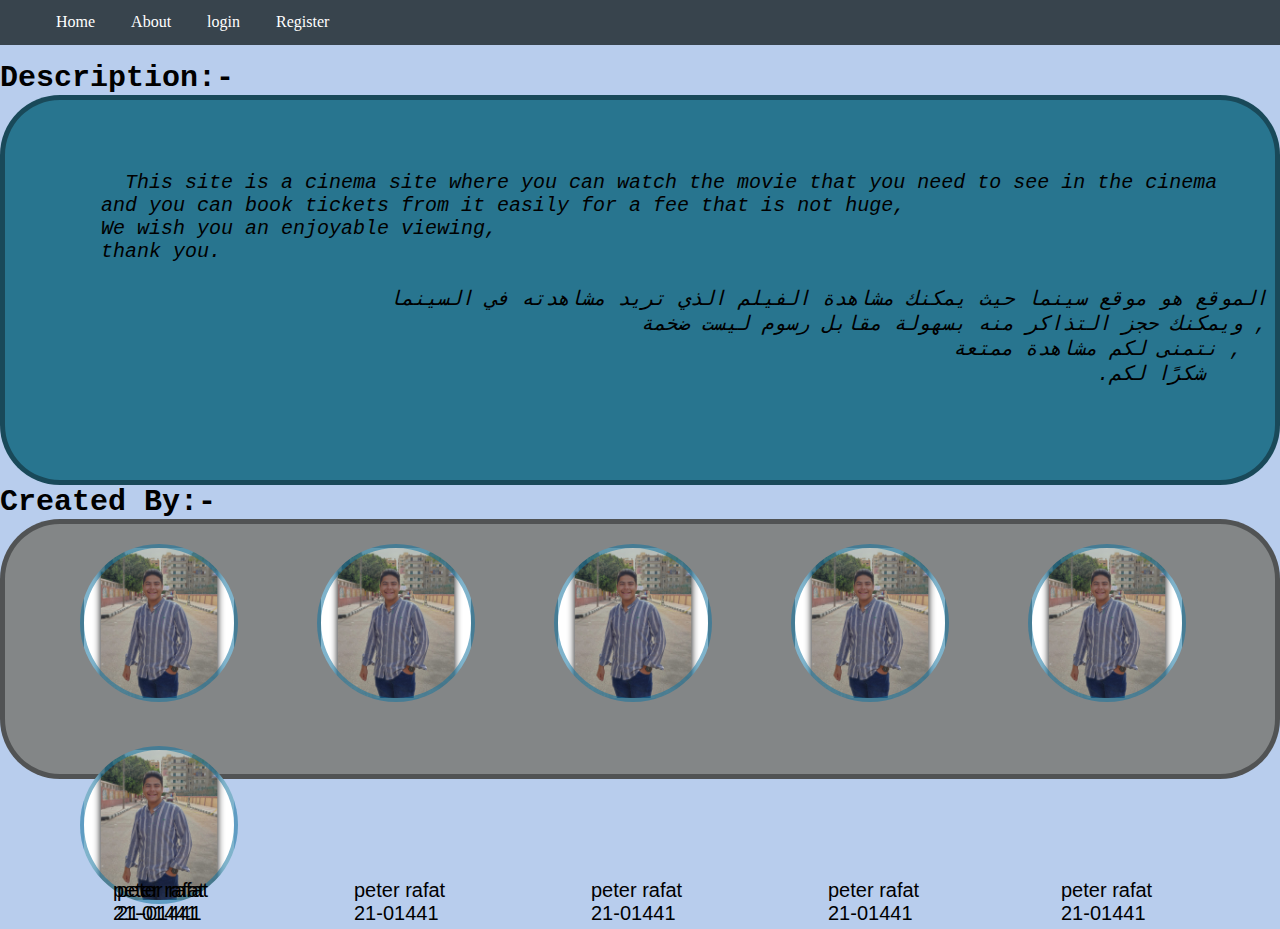
<file: about.html>
<!DOCTYPE html>
<html lang="en">

<head>
    <meta charset="UTF-8">
    <link rel="stylesheet" href="about.css">

    <title>about</title>
</head>

<body>
  <ul>
    <li><a href="index.html">Home</a></li>
    <li><a href="about.html">About</a></li>
    <li><a href="login.html">login</a></li>
    <li><a href="Register.html">Register</a></li>
</ul>



  <b>Description:-</b>
  <div class="Descriptions">
    <pre>
        <p>        <i>
          This site is a cinema site where you can watch the movie that you need to see in the cinema 
        and you can book tickets from it easily for a fee that is not huge,
        We wish you an enjoyable viewing,
        thank you.

                                ذا الموقع هو موقع سينما حيث يمكنك مشاهدة الفيلم الذي تريد مشاهدته في السينما
                                                     ويمكنك حجز التذاكر منه بسهولة مقابل رسوم ليست ضخمة , 
                                                                               نتمنى لكم مشاهدة ممتعة ,
                                                                                           .شكرًا لكم
    </i>
        </p>
     </pre>
   </div>
      <b>Created By:-</b>
      <div class="created_by">
        <p class="team_icon" id="peterimg"> </p>
        <p class="text" id="petertext">peter rafat<br>21-01441</p>
        <p class="team_icon" id="peterimg"> </p>
        <p class="text" id="petertext">peter rafat<br>21-01441</p>
        <p class="team_icon" id="peterimg"> </p>
        <p class="text" id="petertext">peter rafat<br>21-01441</p>
        <p class="team_icon" id="peterimg"> </p>
        <p class="text" id="petertext">peter rafat<br>21-01441</p>
        <p class="team_icon" id="peterimg"> </p>
        <p class="text" id="petertext">peter rafat<br>21-01441</p>
        <p class="team_icon" id="peterimg"> </p>
        <p class="text" id="petertext">peter rafat<br>21-01441</p>
        
      </div>
    
</body>

</html>
</file>
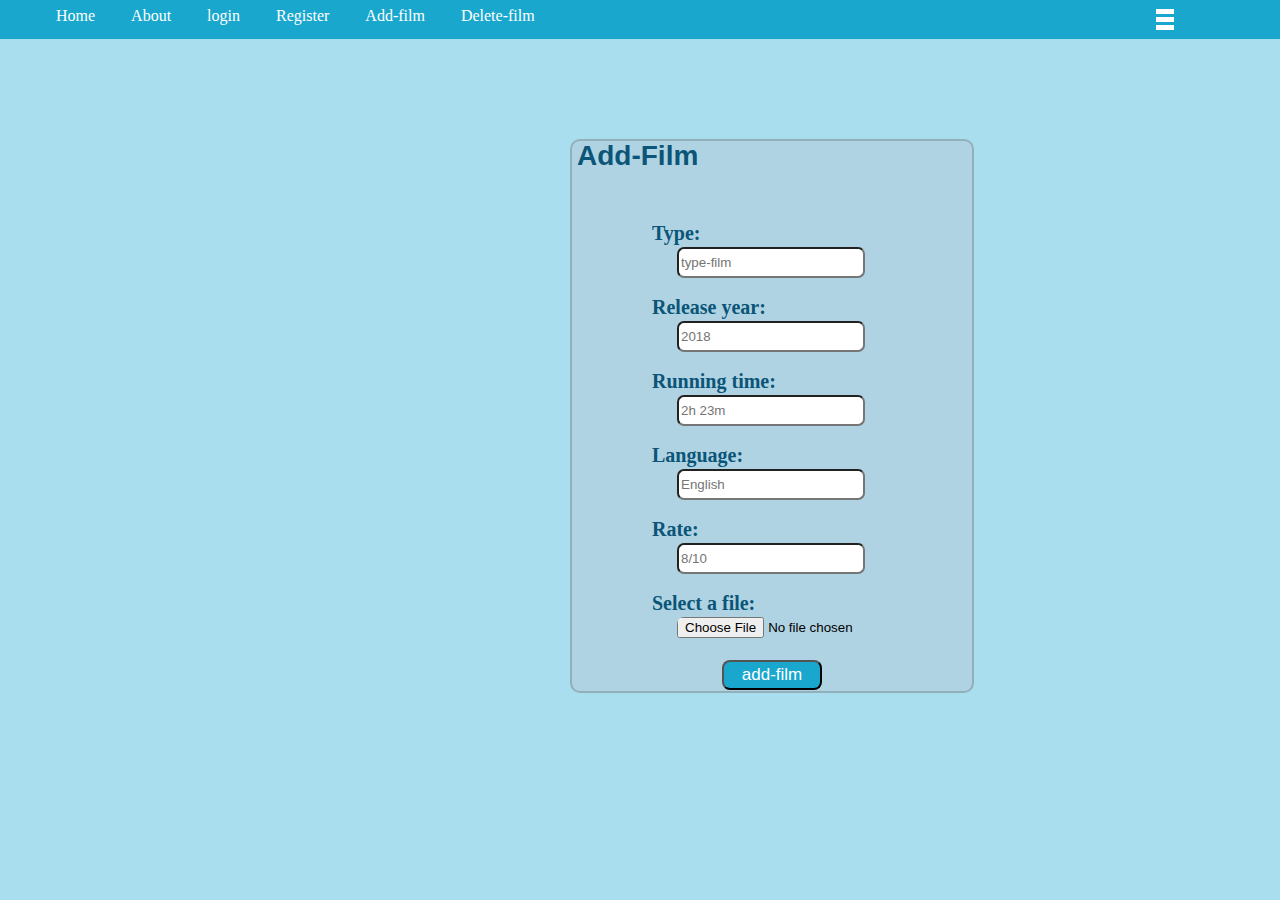
<file: add-film.html>
<!DOCTYPE html>

<head>
    <meta charset="UTF-8">
    <title>add-film</title>
    <link rel="stylesheet" href="add-film.css">
</head>

<body>
    <div>
        <ul>
            <li><a href="index.html">Home</a></li>
            <li><a href="about.html">About</a></li>
            <li><a href="login.html">login</a></li>
            <li><a href="Register.html">Register</a></li>
            <li> <a href="add-film.html">Add-film</a></li>
            <li> <a href="add-film.html">Delete-film</a></li>
        </ul>

    </div>

    <div class="dropdown">

        <button id="myBtn" class="dropbtn">
            <span></span>
            <span></span>
            <span></span>
        </button>

        <div id="myDropdown" class="dropdown-content">
            <a href="index.html">Home</a>
            <a href="about.html">About</a>
            <a href="login.html">login</a>
            <a href="Register.html">Register</a>
            <a href="add-film.html">Add-film</a>
        </div>
    </div>

    <div class="add">
        <h3>Add-Film</h3>
        <form>
            <label for="type" class="text"><b>Type:</b></label><br>
            <input type="text" placeholder="type-film" id="infilm" name="type"><br><br>

            <label for="Release-year" class="text"><b>Release year:</b></label><br>
            <input type="text" placeholder="2018" id="infilm" name="Release-year"><br><br>

            <label for="Running-time" class="text"><b>Running time:</b></label><br>
            <input type="text" placeholder="2h 23m" id="infilm" name="Running-time"><br><br>

            <label for="Language" class="text"><b>Language: </b></label><br>
            <input type="text" placeholder="English" id="infilm" name="Language "><br><br>

            <label for="Rate" class="text"><b>Rate:</b></label><br>
            <input type="text" placeholder="8/10" id="infilm" name="Rate"><br><br>

            <label for="myfile" class="text"><b>Select a file:</b></label><br>
            <input type="file" id="infilm" name="myfile"><br><br>
            <input type="submit" value="add-film" class="submit">


        </form>
    </div>


</body>

</html>
</file>
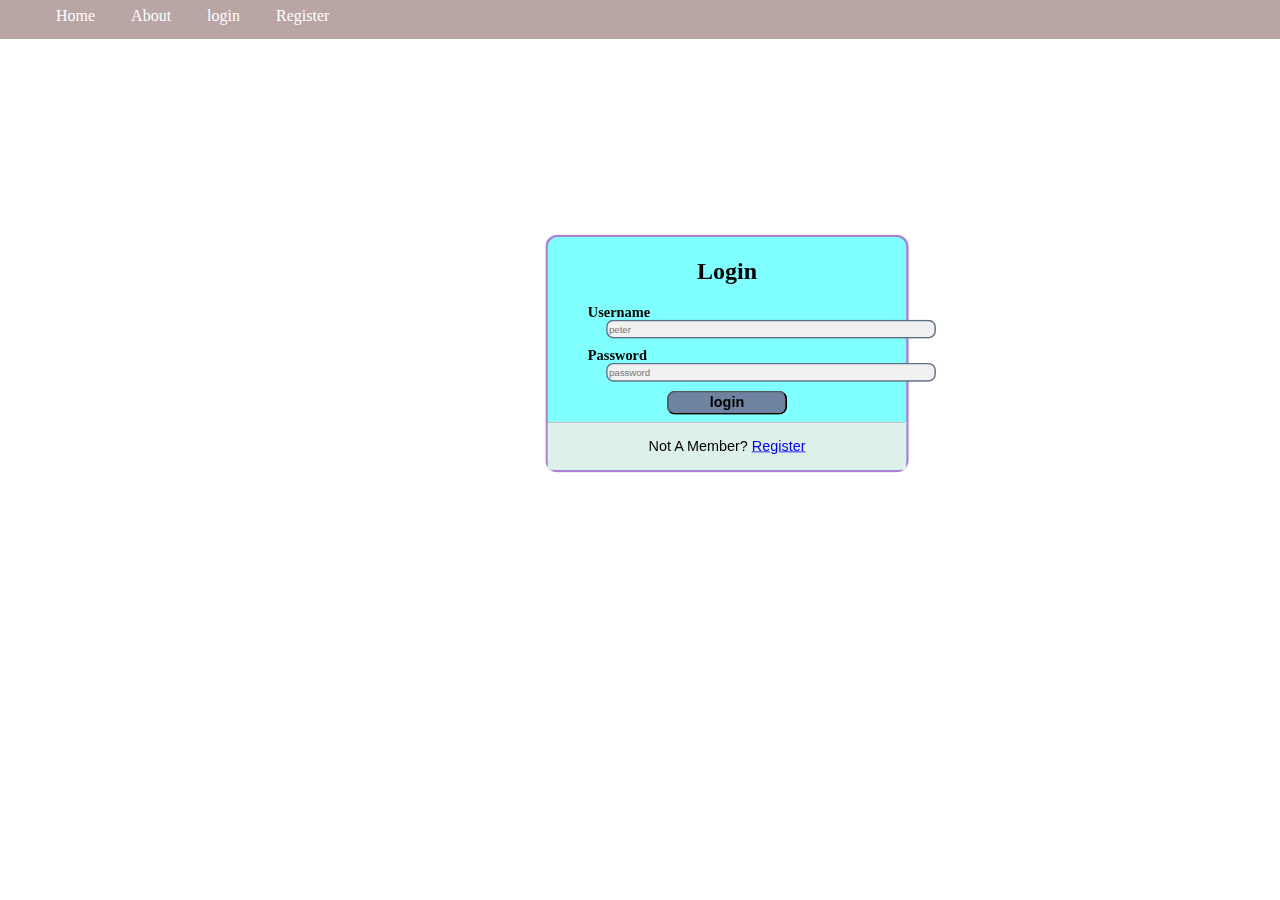
<file: login.html>
<!DOCTYPE html>
<html lang="en">

<head>
    <meta charset="UTF-8">
    <link rel="stylesheet" href="login.css">
    <title>Document</title>
</head>

<body>
    <ul>
        <li><a href="index.html">Home</a></li>
        <li><a href="about.html">About</a></li>
        <li><a href="login.html">login</a></li>
        <li><a href="Register.html">Register</a></li>
    </ul>
    <div class="all_login">
        <form>
            <h2>login</h2>
            <label for="email" class="text"><b>Username</b></label><br>
            <input type="email" placeholder="peter" id="email"><br><br>
            <label for="password" class="text"><b>password</b></label><br>
            <input type="password" placeholder="password" id="password"><br><br>
            <button type="submit" class="login_button"><b>login</b></button>
            <div class="login">
                <hr>
                <p>Not a member? <a href="Register.html">Register</a></p>
            </div>
        </form>
    </div>
   

</body>

</html>
</file>
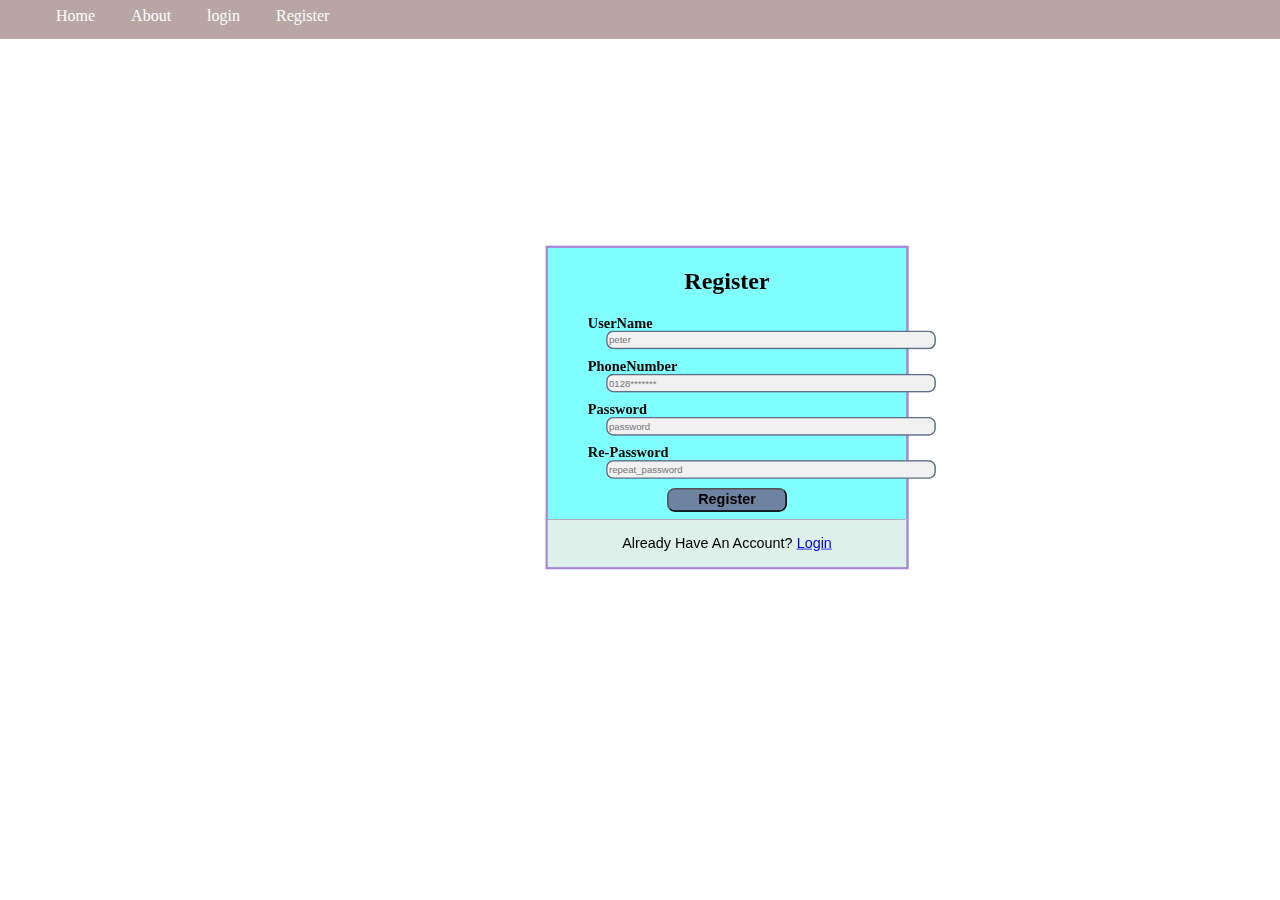
<file: Register.html>
<!DOCTYPE html>
<html lang="en">

<head>
    <meta charset="UTF-8">
    <link rel="stylesheet" href="Register.css">
    <title>Register</title>
</head>

<body>
    <ul>
        <li><a href="index.html">Home</a></li>
        <li><a href="about.html">About</a></li>
        <li><a href="login.html">login</a></li>
        <li><a href="Register.html">Register</a></li>
    </ul>
    <div class="all_Register">
        <form>
            <h2>Register</h2>

            <label for="email" class="text"><b>UserName</b></label><br>
            <input type="email" placeholder="peter" id="UserName" name="UserName"><br><br>

            <label for="email" class="text"><b>PhoneNumber</b></label><br>
            <input type="email" placeholder="0128*******" id="phonenumber" name="phonenumber"><br><br>

            <label for="password" class="text"><b>password</b></label><br>
            <input type="password" placeholder="password" id="password" name="password"><br><br>

            <label for="re_password" class="text"><b>re-password</b></label><br>
            <input type="password" placeholder="repeat_password" id="re_password" name="re-password"><br><br>
            
            <button type="submit" class="Register_button"><b>Register</b></button>

            <div class="login">
                <hr>
                <p>Already have an account? <a href="login.html">login</a></p>
            </div>
            
        </form>
    </div>
   

</body>

</html>
</file>
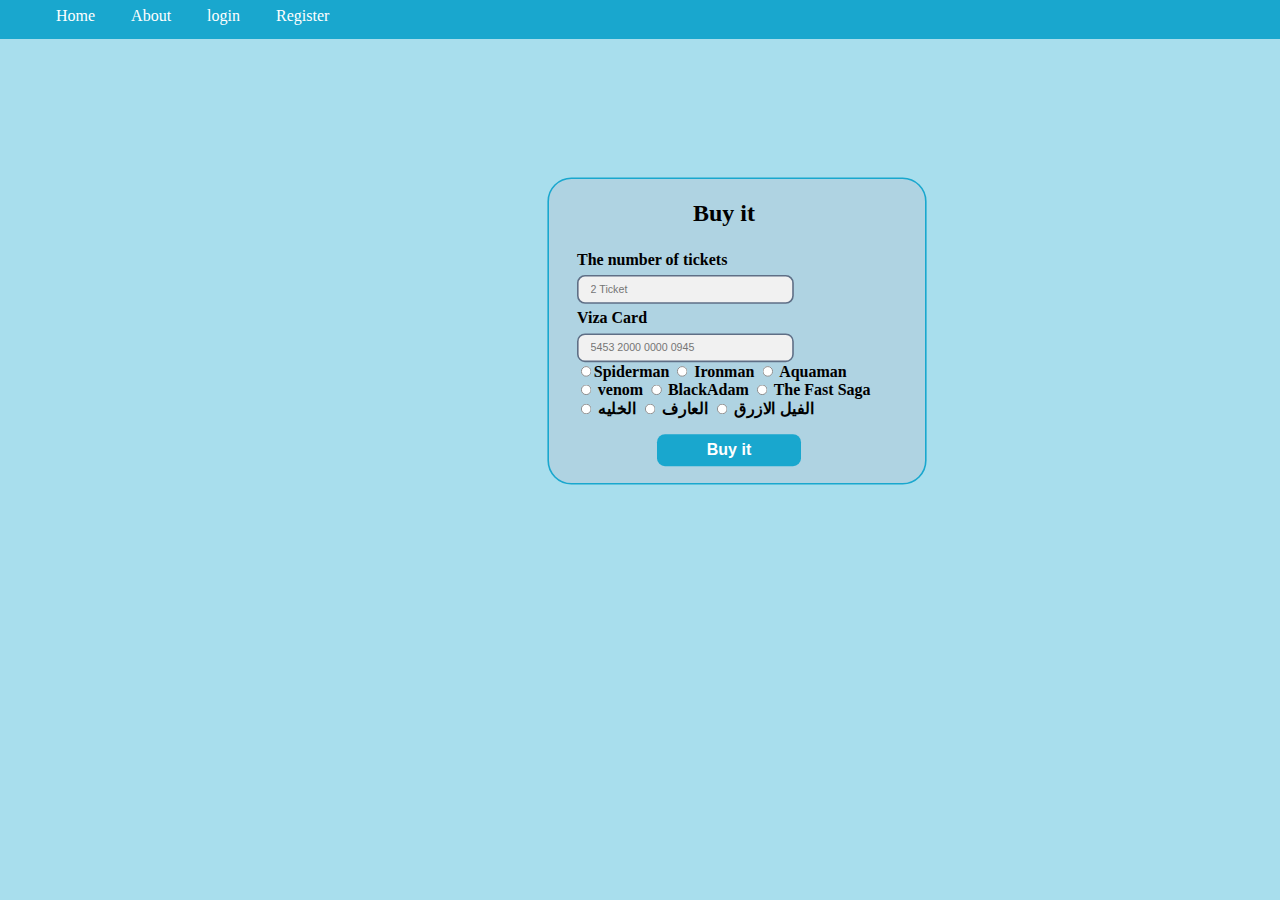
<file: Ticket_page.html>
<!DOCTYPE html>
<html lang="en">

<head>
    <meta charset="UTF-8">
    <link rel="stylesheet" href="Ticket_page.css">
    <title>Ticket_page</title>
</head>

<body>
    <ul>
        <li><a href="index.html">Home</a></li>
        <li><a href="about.html">About</a></li>
        <li><a href="login.html">login</a></li>
        <li><a href="Register.html">Register</a></li>
    </ul>
    <div class="ticket">
        <form>
            <h2 class="h2">Buy it</h2>
            <div class="Recording-data1">
              
                <label for="text" class="text"><b>The number of tickets</b></label><br>
                <input type="text"
                       placeholder="2 Ticket"
                       class="input"
                       id="first"
                       name="Numberofticket"><br>

                <label for="number" class="text"><b>Viza Card</b></label><br>
                <input type="text" required
                        placeholder="5453 2000 0000 0945"
                        class="input" 
                        id="viza"
                        name="viza"><br>

            </div>

            

            <div class="Recording-data">

                <input type="radio"name="Spiderman" id="SP" value="spiderman>
                <label for="SP" class="film"><b>Spiderman</b></label>

                <input type="radio"name="Ironman" id="im" value="Ironman">
                <label for="Ironman"  class="film"><b>Ironman</b></label>

                <input type="radio" name="Aquaman" id="aq" value="Aquaman">
                <label for="Aquaman"  class="film"><b>Aquaman</b></label>

            </div>
            <div class="Recording-data">

                <input type="radio"name="venom" id="venom" value="venom" >
                <label for="venom" class="phone"><b>venom</b></label>

                <input type="radio"name="BlackAdam" id="fl" value="BlackAdam">
                <label for="BlackAda" class="phone"><b> BlackAdam</b></label>

                <input type="radio"name="Shazam" id="paranormal" value="The Fast Saga">
                <label for="The Fast Saga"  class="phone"><b> The Fast Saga</b></label>

            </div>

            <div class="Recording-data">

                <input type="radio"name="blue" id="blue" value="blue" >
                <label for="blue" class="phone"><b>الفيل الازرق</b></label>

                <input type="radio"name="elarf" id="fl" value="elarf">
                <label for="elarf" class="phone"><b> العارف</b></label>

                <input type="radio"name="el" id="paranormal" value="el">
                <label for="el"  class="phone"><b> الخليه</b></label>

            </div>
            <button type="submit" class="Buy-it"><b>Buy it</b></button>

        </form>
    </div>

</body>

</html>
</file>
<file: about.css>
body{
    background-color:#b8cded;
    color: black;
    margin: 0%;
    padding: 0%;
}
ul{
    list-style-type: none;
    background-color: #38444d;
    margin-top: -1px;
   
    
}
li a {
    text-decoration: none;
    color: white;
   
}
li{
   display: inline-block;  
   padding: 14px 16px;
}
li a:hover{
    background-color: #4CAF50;
    padding: 14px 14px;
}
.dropdown-content {
    display: none;
    position: absolute;
    right: 15px;
    background-color: #f9f9f993;
    min-width: 140px;
    border-radius: 25px;
    width: 100px;


}


b{
    font-size: 30px;
    font-family: 'Courier New', Courier, monospace;
    
}
p{
    font-size: 20px;
}
.team_icon{
    display: inline-flex;
    width: 150px;
    height: 150px;
    background-repeat: no-repeat;
    background-size: 100%;
    border-radius: 200px;
    margin-left: 75px;
    border: 4px #15739f8b solid;

}
.text{
    display: inline-flex;
    position: absolute;
    bottom: -45px;
    font-family: 'Franklin Gothic Medium', 'Arial Narrow', Arial, sans-serif;

}
#peterimg{
    background-image: url("images/peter.jpeg");

}  
#peterimg:hover{
   filter: brightness(80%);
}
#petertext{
    
   display: inline;
   margin-left: -125px;
}

.created_by{
    background-color: rgb(131, 134, 135);
    height: 250px; 
    border: 5px rgba(0, 0, 0, 0.377) solid;
    border-radius: 60px;
}
.Descriptions{
    background-color: rgb(40, 117, 143);
    height: 380px; 
    border: 5px rgba(0, 0, 0, 0.377) solid;
    border-radius: 60px;
}
</file>
<file: add-film.css>
body {
    margin: 0%;
    background-color: #19a7ce60;
    
}ul {
    list-style-type: none;
    background-color: #19A7CE;
    margin-top: -7px;



}

li a {
    text-decoration: none;
    color: white;

}

li {
    display: inline-block;
    padding: 14px 16px;
}

li a:hover {
    background-color: #146C94;
    padding: 14px 14px;
}

.dropdown-content {
    display: none;
    position: absolute;
    right: 15px;
    background-color: #19A7CE;
    min-width: 140px;
    border-radius: 25px;
    width: 100px;


}

.dropdown-content a {
    color: white;
    padding: 13px 30px;
    text-decoration: none;
    display: block;
}

.dropdown-content a:hover {
    background-color: #146C94
}

.dropbtn {
    border: none;
    background: none;
    width: 30px;
    height: 10px;
    color: #fff;
    cursor: pointer;
    position: absolute;
    top: 8px;
    right: 100px;
}

.dropbtn span {
    display: block;
    background-color: #fff;
    height: 5px;
    margin-bottom: 3px;
    transition: all 0.3s ease;
}

.dropbtn:hover span:first-child,
.dropbtn:hover span:nth-child(2),
.dropbtn:hover span:last-child {

    background-color: #146C94;
}

.dropbtn:hover span:first-child {
    transform: rotate(45deg);
}

.dropbtn:hover span:last-child {
    transform: rotate(45deg)
}

.dropbtn:hover span:nth-child(2) {
    transform: rotate(45deg);

}

.show {
    display: block;
}

.category-name{
    margin-left: 100px;
    color: #146C94;
    font-family: 'Segoe UI', Tahoma, Geneva, Verdana, sans-serif;
    font-size: 30px;
    letter-spacing: 1px;
   

}
h3{
    font-size: 28px;
    font-family: 'Gill Sans', 'Gill Sans MT', Calibri, 'Trebuchet MS', sans-serif;
    color: #0b5578;  
    margin-top: -1px; 
    margin-left: 5px; 

}
.add{
    border: 2px rgba(0, 0, 0, 0.164) solid ;
    border-radius: 10px;
    background-color: #AFD3E2;
    width: 400px;
    height: 550px;
    margin-left: 570px;
    margin-top: 100px;

}
form{
    margin-top: 50px;
    margin-left: 105px;

}
.text {
    font-size: 20px;
    margin-left: -25px;
    color: #0b5578;   
}
#infilm{
    border-radius: 7px;
    height: 25px;
    width: 180px;
    margin-top: 2px;
    outline: none;
}
.submit{
    width: 100px;
    height: 30px;
    font-size: 17px;
    font-family:'Franklin Gothic Medium', 'Arial Narrow', Arial, sans-serif ;
    margin-left: 45px;
    border-radius: 8px;
    background-color: #19A7CE;
    color: white;
}
.submit:hover{
    background-color: #146C94;
    cursor: pointer;
}
</file>
<file: login.css>
body {
    background-image: url("https://www.shutterstock.com/image-photo/cinema-theater-auditoriumbusiness-background-260nw-440116117.jpg");
    width: 100%;
    background-size: cover;
    margin: 0%;

}

ul {
    list-style-type: none;
    background-color: #3c02015b;
    margin-top: -7px;


}

li a {
    text-decoration: none;
    color: white;

}

li {
    display: inline-block;
    padding: 14px 16px;
}

li a:hover {
    background-color: #5F6F86;
    padding: 14px 14px;
}

h2 {
    font-size: 30px;
}

.all_login {
    position: absolute;
    left: 500px;
    text-align: center;
    text-transform: capitalize;
    margin-top: 150px;
    border: 3px rgb(173, 129, 213) solid;
    border-radius: 15px;
    width: 35%;
    background-color: rgba(0, 255, 255, 0.502);
    transform: scale(.8);
    transition: all .5s ease-out;
}
.all_login:hover{
    border: 2px #146C94 solid ;
    transform: scale(1.2);
}

.text {
    font-size: 18px;
    position: absolute;
    left: 50px;
}

#email,
#password {
    width: 450px;
    height: 20px;
    position: absolute;
    left: 50px;
    background: #f1f1f1;
    outline: none;
    border: 2px #5F6F86 solid;
    border-radius: 10px;
    transform: scale(.9);
    transition: all .4s ease-out;
}
#email:hover,
#password:hover{
    border: 2px #2ec48d solid ;
    transform: scale(1.1);

}

.login_button {
    width: 150px;
    height: 30px;
    cursor: pointer;
    background-color: #6e83a1;
    font-size: 18px;
    border-radius: 10px;


}

.login_button:hover {
    background-color: #5F6F86;
}

.login {
    font-size: 18px;
    font-family: 'Franklin Gothic Medium', 'Arial Narrow', Arial, sans-serif;
    background-color: #ddf0e9;
    padding-bottom: 1px;

}

.login a:hover {
    color: rgb(161, 86, 231);
}
</file>
<file: Register.css>
body {
    background-image: url("https://www.shutterstock.com/image-photo/cinema-theater-auditoriumbusiness-background-260nw-440116117.jpg");
    width: 100%;
    background-size: cover;
    margin: 0%;

}
ul {
    list-style-type: none;
    background-color: #3c02015b;
    margin-top: -7px;


}

li a {
    text-decoration: none;
    color: white;

}

li {
    display: inline-block;
    padding: 14px 16px;
}

li a:hover {
    background-color: #5F6F86;
    padding: 14px 14px;
}

h2 {
    font-size: 30px;
}

.all_Register {
    position: absolute;
    left: 500px;
    text-align: center;
    text-transform: capitalize;
    margin-top: 150px;
    border: 3px rgb(173, 129, 213) solid;
    width: 35%;
    background-color: rgba(0, 255, 255, 0.502);
    transform: scale(.8);
    transition: all .5s ease-out;
}
.all_Register:hover{
    border: 2px #146C94 solid ;
    transform: scale(1.2);
}

.text {
    font-size: 18px;
    position: absolute;
    left: 50px;
}

#UserName,
#password,
#phonenumber,
#re_password {
    width: 450px;
    height: 20px;
    position: absolute;
    left: 50px;
    background: #f1f1f1;
    outline: none;
    border: 2px #5F6F86 solid;
    border-radius: 10px;
    transform: scale(.9);
   transition: all .4s ease-out;

}
#UserName:hover,
#phonenumber:hover,
#password:hover,
#re_password:hover{
    border: 2px #2ec48d solid ;
    transform: scale(1.1);

} 

.Register_button {
    width: 150px;
    height: 30px;
    cursor: pointer;
    background-color: #6e83a1;
    font-size: 18px;
    border-radius: 10px;

}

.Register_button:hover {
    background-color: #5F6F86;
}


.login {
    font-size: 18px;
    font-family: 'Franklin Gothic Medium', 'Arial Narrow', Arial, sans-serif;
    background-color: #ddf0e9;
    padding-bottom: 1px;

}

.login a:hover {
    color: rgb(161, 86, 231);
}
</file>
<file: Ticket_page.css>
body {
    margin: 0%;
    background-color: #19a7ce60;
    
}

ul {
    list-style-type: none;
    background-color: #19A7CE;
    margin-top: -7px;



}

li a {
    text-decoration: none;
    color: white;

}

li {
    display: inline-block;
    padding: 14px 16px;
}

li a:hover {
    background-color: #146C94;
    padding: 14px 14px;
}


.ticket{
   margin-left: 500px;
   margin-top: 100px;
   font-size: 20px;
   border: 2px #19A7CE solid;
   border-radius: 30px;
   width: 435px;
   height: 380px;
   padding-left: 35px;
   background-color: #AFD3E2;
   transform: scale(.8);
   transition: all .5s ease-out;

}
.ticket:hover{
    border: 2px #146C94 solid ;
    transform: scale(1.2);

}
h2{
    margin-left: 145px;    
}
.Recording-data1 {
    display:inline-block;
    line-height: 35px; 
}

:placeholder-shown{
    padding-left: 15px;
}

.input{
    width: 250px;
    height: 30px;
    outline: none;
    border-radius: 10px;
    background: #f1f1f1;
    outline: none;
    border: 2px #5F6F86 solid;
    border-radius: 10px;
}
input:hover{
    border: 2px #2ec48d solid ;

}
.Buy-it{
    font-size: 20px;
    font-family: 'Franklin Gothic Medium', 'Arial Narrow', Arial, sans-serif;
    width: 180px;
    height: 40px;
    margin-left: 100px;
    margin-top: 20px;
    border-radius: 10px; 
    border: none;
    cursor: pointer;
    background-color: #19A7CE;
    color: white;

}
button:hover{
    
    background-color: #146C94 ;
}
</file>
